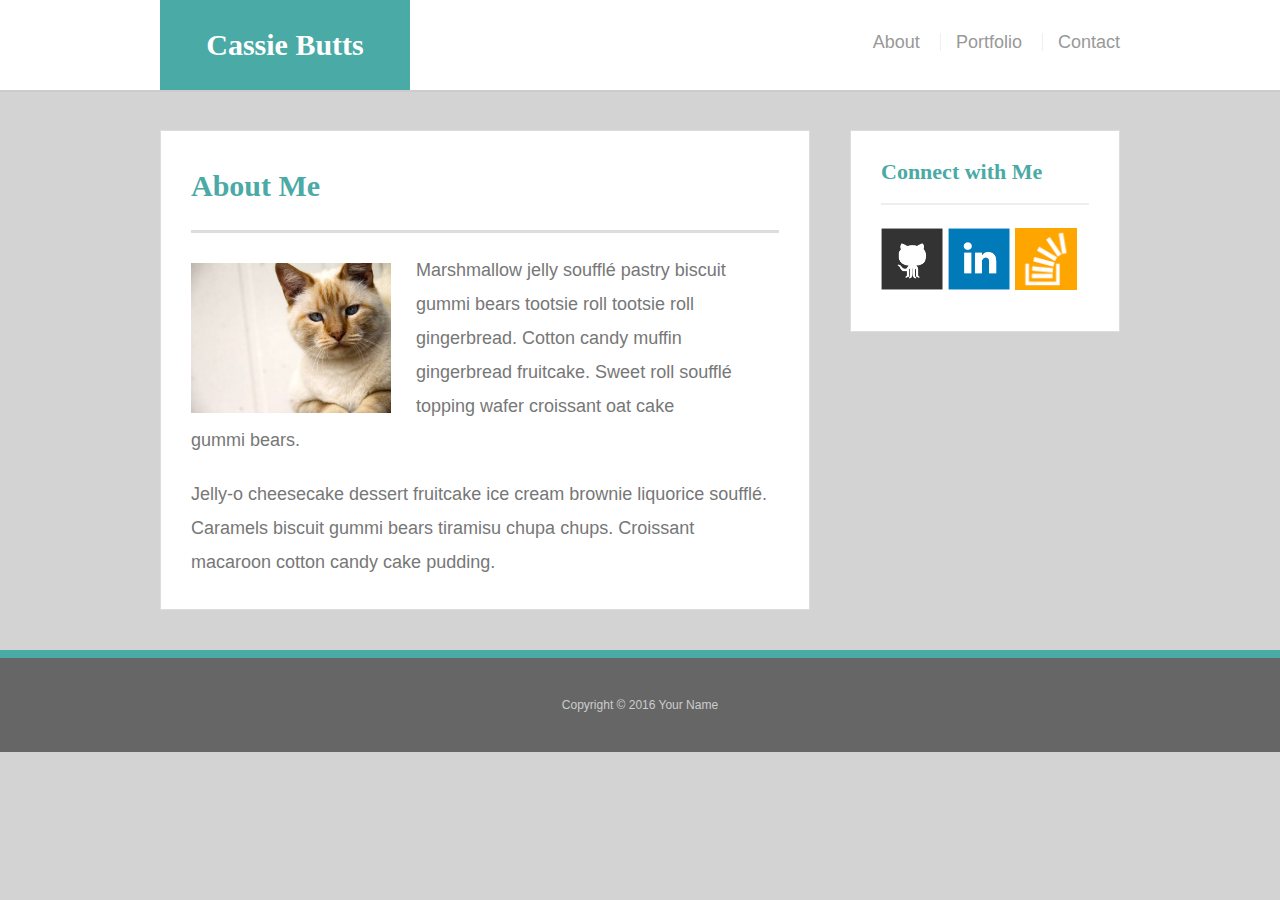
<file: index.html>
<!doctype html>
<html lang="en-us">

<head>
  <meta name="viewport" content="width=device-width, initial-scale=1.0">
  <title>Portfolio |  Cassie Butts</title>
  <link rel="stylesheet" type="text/css" href="reset.css">
  <link rel="stylesheet" type="text/css" href="style.css">
</head>

<body>

  <header id="masthead">
    <div class="container">
      <a href="index.html" id="logo">Cassie Butts</a>
      <nav>
        <a href="index.html">About</a>
        <a href="portfolio.html">Portfolio</a>
        <a href="contact.html">Contact</a>
      </nav>
    </div>
  </header>

  <div id="main-container" class="container">
    <section class="main-section">
      <h1>About Me</h1>

      <img src="assets/images/cat.jpg" class="auth-image" alt="Your Name">

      <p>Marshmallow jelly souffl&eacute; pastry biscuit gummi bears tootsie roll tootsie roll gingerbread. Cotton candy muffin gingerbread fruitcake. Sweet roll souffl&eacute; topping wafer croissant oat cake gummi&nbsp;bears.</p>

      <p>Jelly-o cheesecake dessert fruitcake ice cream brownie liquorice souffl&eacute;. Caramels biscuit gummi bears tiramisu chupa chups. Croissant macaroon cotton candy cake pudding.</p>

    </section>

    <section class="sidebar">
      <div id="connect">
        <h2>Connect with Me</h2>

        <a href="#"><img src="assets/images/github-128.png" class="social" alt="GitHub" /></a>
        <a href="#"><img src="assets/images/linkedin-128.png" class="social" alt="LinkedIn" /></a>
        <a href="#"><img src="assets/images/stackoverflow-128.png" class="social" alt="Stack Overflow" /></a>
      </div>
    </section>
  </div>

  <footer>
    <div class="container">
      Copyright &copy; 2016 Your Name
    </div>
  </footer>
</body>

</html>
</file>
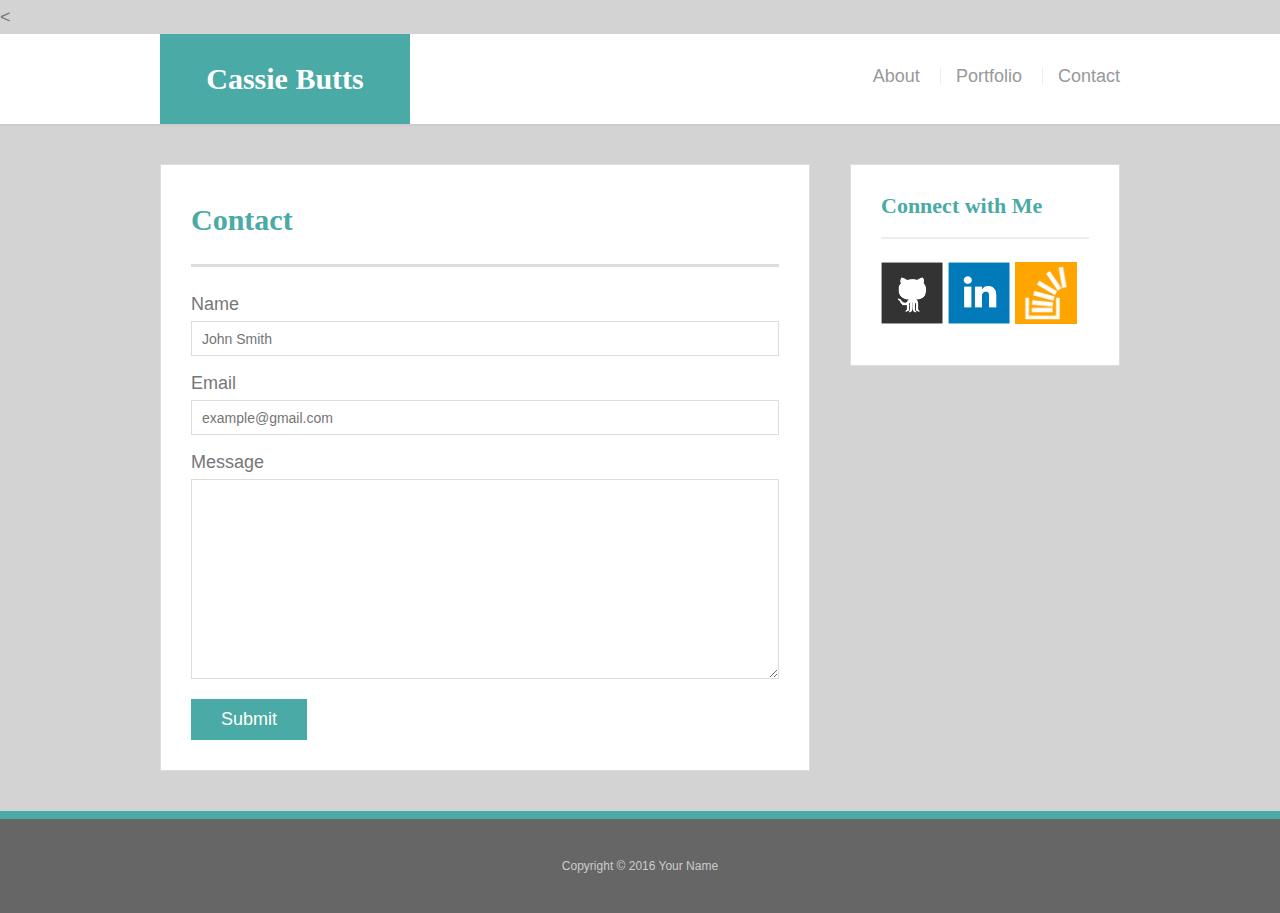
<file: contact.html>
<!doctype html>
<html lang="en-us">

<<head>
  <meta name="viewport" content="width=device-width, initial-scale=1.0">
  <title>Portfolio |  Cassie Butts</title>
  <link rel="stylesheet" type="text/css" href="reset.css">
  <link rel="stylesheet" type="text/css" href="style.css">
</head>

<body>

  <header id="masthead">
    <div class="container">
      <a href="index.html" id="logo">Cassie Butts</a>
      <nav>
        <a href="index.html">About</a>
        <a href="portfolio.html">Portfolio</a>
        <a href="contact.html">Contact</a>
      </nav>
    </div>
  </header>

  <div id="main-container" class="container">
    <section class="main-section">
      <h1>Contact</h1>

      <form id="contact-form">
        <ul>
          <li>
            <label for="name">Name</label>
            <input type="text" id="name" name="name" placeholder="John Smith" required="required">
          </li>
          <li>
            <label for="email">Email</label>
            <input type="email" id="email" name="email" placeholder="example@gmail.com" required="required">
          </li>
          <li>
            <label for="message">Message</label>
            <textarea id="message" name="message" required="required"></textarea>
          </li>
        </ul>
        <input type="submit">
      </form>

    </section>

    <section class="sidebar">
      <div id="connect">
        <h2>Connect with Me</h2>

        <a href="#"><img src="assets/images/github-128.png" class="social" alt="GitHub" /></a>
        <a href="#"><img src="assets/images/linkedin-128.png" class="social" alt="LinkedIn" /></a>
        <a href="#"><img src="assets/images/stackoverflow-128.png" class="social" alt="Stack Overflow" /></a>
      </div>
    </section>
  </div>

  <footer>
    <div class="container">
      Copyright &copy; 2016 Your Name
    </div>
  </footer>
</body>

</html>
</file>
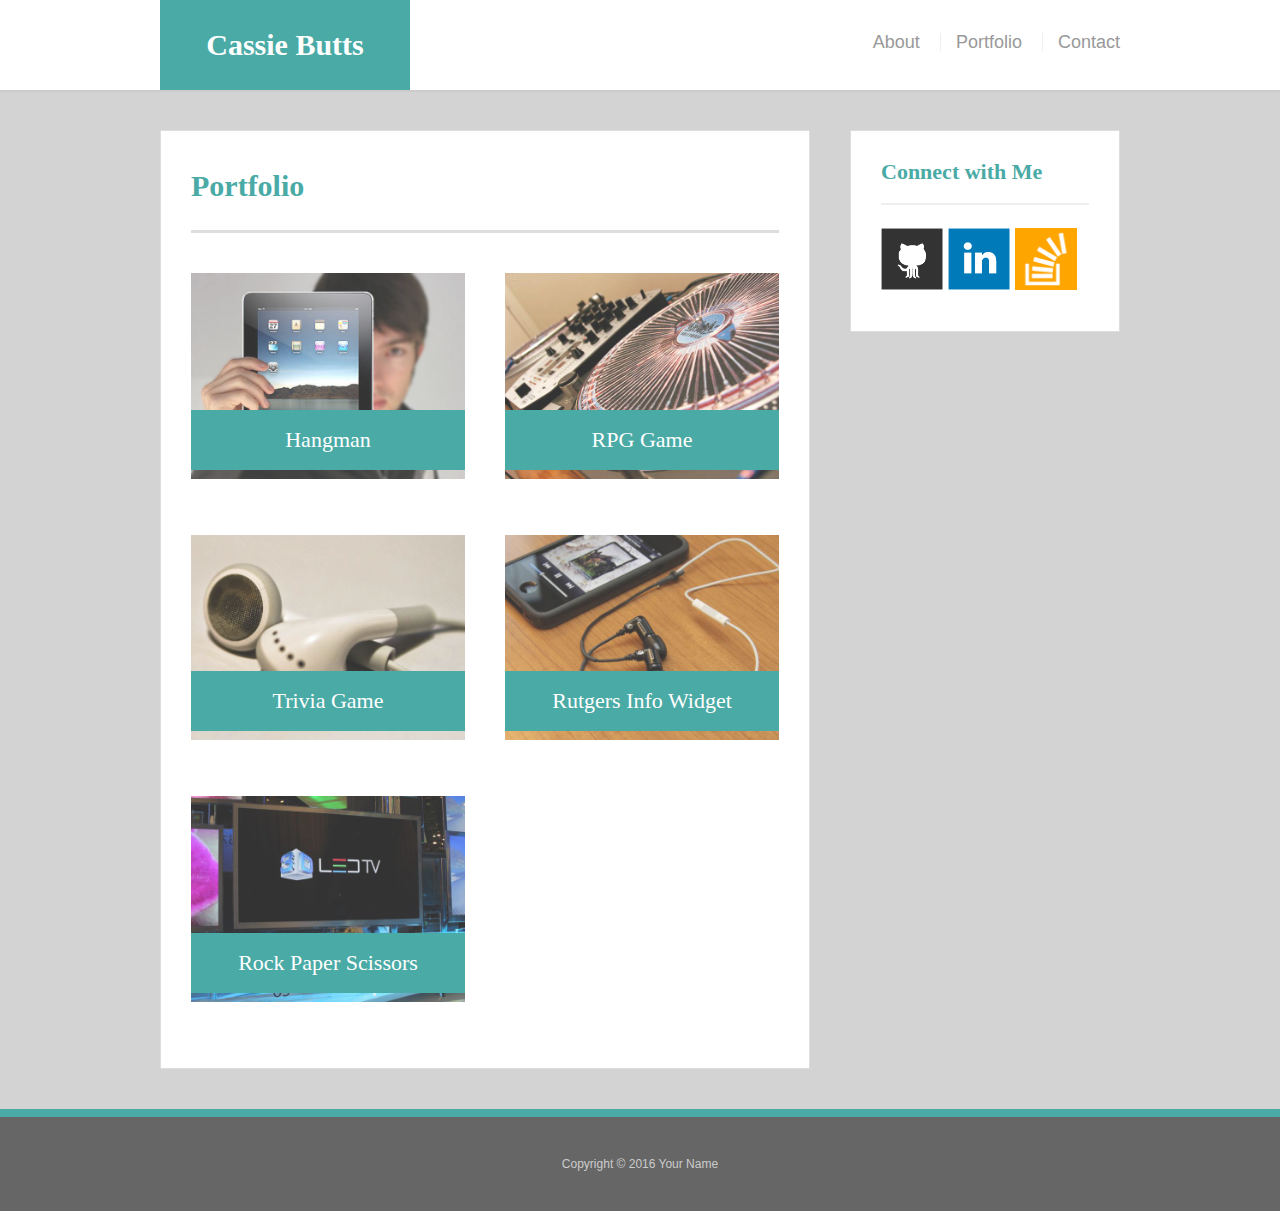
<file: portfolio.html>
<!doctype html>
<html lang="en-us">

<head>
  <meta name="viewport" content="width=device-width, initial-scale=1.0">
  <title>Portfolio |  Cassie Butts</title>
  <link rel="stylesheet" type="text/css" href="reset.css">
  <link rel="stylesheet" type="text/css" href="style.css">
</head>

<body>

  <header id="masthead">
    <div class="container">
      <a href="index.html" id="logo">Cassie Butts</a>
      <nav>
        <a href="index.html">About</a>
        <a href="portfolio.html">Portfolio</a>
        <a href="contact.html">Contact</a>
      </nav>
    </div>
  </header>

  <div id="main-container" class="container">
    <section class="main-section">
      <h1>Portfolio</h1>

      <div class="work">
        <img src="assets/images/technics-q-c-640-480-1.jpg" alt="hangman">

        <h3>Hangman</h3>
      </div>
      <div class="work">
        <img src="assets/images/technics-q-c-640-480-2.jpg" alt="RPG Game">

        <h3>RPG Game</h3>
      </div>
      <div class="work">
        <img src="assets/images/technics-q-c-640-480-5.jpg" alt="Trivia Game">

        <h3>Trivia Game</h3>
      </div>
      <div class="work">
        <img src="assets/images/technics-q-c-640-480-7.jpg" alt="Rutgers Info Widget">

        <h3>Rutgers Info Widget</h3>
      </div>
      <div class="work">
        <img src="assets/images/technics-q-c-640-480-9.jpg" alt="Rock Paper Scissors">

        <h3>Rock Paper Scissors</h3>
      </div>

    </section>

    <section class="sidebar">
      <div id="connect">
        <h2>Connect with Me</h2>

        <a href="#"><img src="assets/images/github-128.png" class="social" alt="GitHub" /></a>
        <a href="#"><img src="assets/images/linkedin-128.png" class="social" alt="LinkedIn" /></a>
        <a href="#"><img src="assets/images/stackoverflow-128.png" class="social" alt="Stack Overflow" /></a>
      </div>
    </section>
  </div>

  <footer>
    <div class="container">
      Copyright &copy; 2016 Your Name
    </div>
  </footer>
</body>

</html>
</file>
<file: style.css>
body {
  font-family: Arial, "Helvetica Neue", Helvetica, sans-serif;
  font-size: 18px;
  line-height: 34px;
  color: #777;
  background-color: lightgrey
}

* {
  box-sizing: border-box;
}

/* general */

.container {
  width: 100%;
  max-width: 960px;
  margin: 0 auto;
  clear: both;
}

h1,
h2,
h3,
p {
  margin-bottom: 20px;
}

p:last-child {
  margin-bottom: 0;
}

h1,
h2,
h3 {
  font-family: Georgia, Times, "Times New Roman", serif;
  font-weight: 700;
  color: #4aaaa5;
}

h1 {
  padding-bottom: 20px;
  font-size: 30px;
  line-height: 49px;
  border-bottom: 3px solid #ddd;
}

h2,
h3 {
  font-size: 22px;
}

/* header */

#masthead {
  position: fixed;
  z-index: 99;
  width: 100%;
  margin: 0 0 30px;
  overflow: auto;
  color: #fff;
  background: #fff;
  border-bottom: 2px solid #ccc;
}

#logo {
  float: left;
  width: 250px;
  height: 90px;
  font-family: Georgia, Times, "Times New Roman", serif;
  font-size: 30px;
  font-weight: 700;
  line-height: 90px;
  color: #fff;
  text-align: center;
  text-decoration: none;
  background: #4aaaa5;
}

nav {
  float: right;
  margin-top: 25px;
}

nav a {
  display: inline-block;
  padding-left: 15px;
  margin-left: 15px;
  line-height: 18px;
  color: #999;
  text-decoration: none;
  border-left: 1px solid #efefef;
}

nav a:first-child {
  border-left: 0 none;
}

/* footer */

footer {
  padding: 30px 0;
  clear: both;
  font-size: 12px;
  color: #fff;
  color: #ccc;
  text-align: center;
  background: #666;
  border-top: 8px solid #4aaaa5;
}

/* sidebar */

.sidebar {
  float: right;
  width: 100%;
  max-width: 270px;
  padding: 30px;
  margin-bottom: 20px;
  background: #fff;
  border: 1px solid #ddd;
}

h3,
.sidebar h2 {
  padding-bottom: 20px;
  margin-bottom: 15px;
  line-height: 22px;
  border-bottom: 2px solid #eee;
}

.social {
  width: 62px;
  height: 62px;
  margin-top: 8px;
  margin-right: 5px;
}

.social:last-child {
  margin-right: 0;
}

/* main */

#main-container {
  padding-top: 130px;
}

.main-section {
  float: left;
  width: 100%;
  max-width: 650px;
  padding: 30px;
  margin: 0 0 40px;
  background: #fff;
  border: 1px solid #ddd;
}

/* portfolio page */

.work {
  position: relative;
  float: left;
  width: 274px;
  margin: 20px 0 25px;
  overflow: auto;
}

.work:nth-child(even) {
  margin-right: 40px;
}

.work img {
  width: 100%;
  border: 0 none;
  opacity: 0.8;
}

.work h3 {
  position: absolute;
  bottom: 20px;
  width: 100%;
  padding: 15px;
  margin-bottom: 0;
  font-weight: 300;
  line-height: 30px;
  color: #fff;
  text-align: center;
  background: #4aaaa5;
  border-bottom: 0;
}

.auth-image {
  float: left;
  width: 200px;
  height: auto;
  margin-top: 10px;
  margin-right: 25px;
}

/* contact page */

#contact-form ul {
  margin-bottom: 20px;
}

#contact-form li {
  margin-bottom: 10px;
}

label,
input[type=text],
input[type=email],
textarea {
  display: block;
  width: 100%;
}

input[type=text],
input[type=email],
textarea {
  height: 35px;
  padding: 0 10px;
  font-size: 14px;
  border: 1px solid #ddd;
}

textarea {
  height: 200px;
}

input[type=submit] {
  padding: 10px 30px;
  font-size: 18px;
  color: #fff;
  cursor: pointer;
  background: #4aaaa5;
  border: 0 none;
}

@media screen and (max-width: 980px) {
  
  .main-section {
    float: left;
    width: 50%;
    padding: 20px;
    margin-left: 30px;
    margin-right: 10px;
    background: #fff;
    border: 1px solid #ddd;
  }

  .container {
      width: 100%;
      max-width: 768px;
      margin-left: 40px;
    }

}

@media screen and (max-width: 768px) {

    .container {
      width: 100%;
      max-width: 768px;
      margin-left: 30px;
    }


    #masthead {
      position: fixed;
      width: 100%;
    }

    #logo {
      float: left;
      width: 40%;
      margin-left: 40px;
    }

    nav {
      position: relative;
      margin-right: 50px;
    }

    .main-section {
      width: 100%;
      margin: 20px;
    }

    /* sidebar */

    .sidebar {
      float: left;
      width: 100%;
      max-width: 650px;
      padding: 30px;
      margin: 20px;
    }


@media screen and (max-width: 640px) {

    .container {
      width: 100%;
      max-width: 600px;
    }


    #masthead {
      position: fixed;
      width: 100%;
    }

    #logo {
      width: 100%;
      margin-left]] 
    }


    nav a {
      display: inline-block;
      padding-left: 30px;
      margin-left: 30px;
      line-height: 15px;
      color: #999;
      text-decoration: none;
      border-left: 2px solid #efefef;
    }

    .main-section {
      width: 100%;
    }

    /* sidebar */

    .sidebar {
      float: left;
      width: 100%;
      max-width: 240px;
      padding: 30px;
      margin: 20px;
    }

    .auth-image {
      float: left;
      width: 100%;
      height: auto;
      margin-top: 10px;
      margin-right: 25px;
    }
}
</file>
